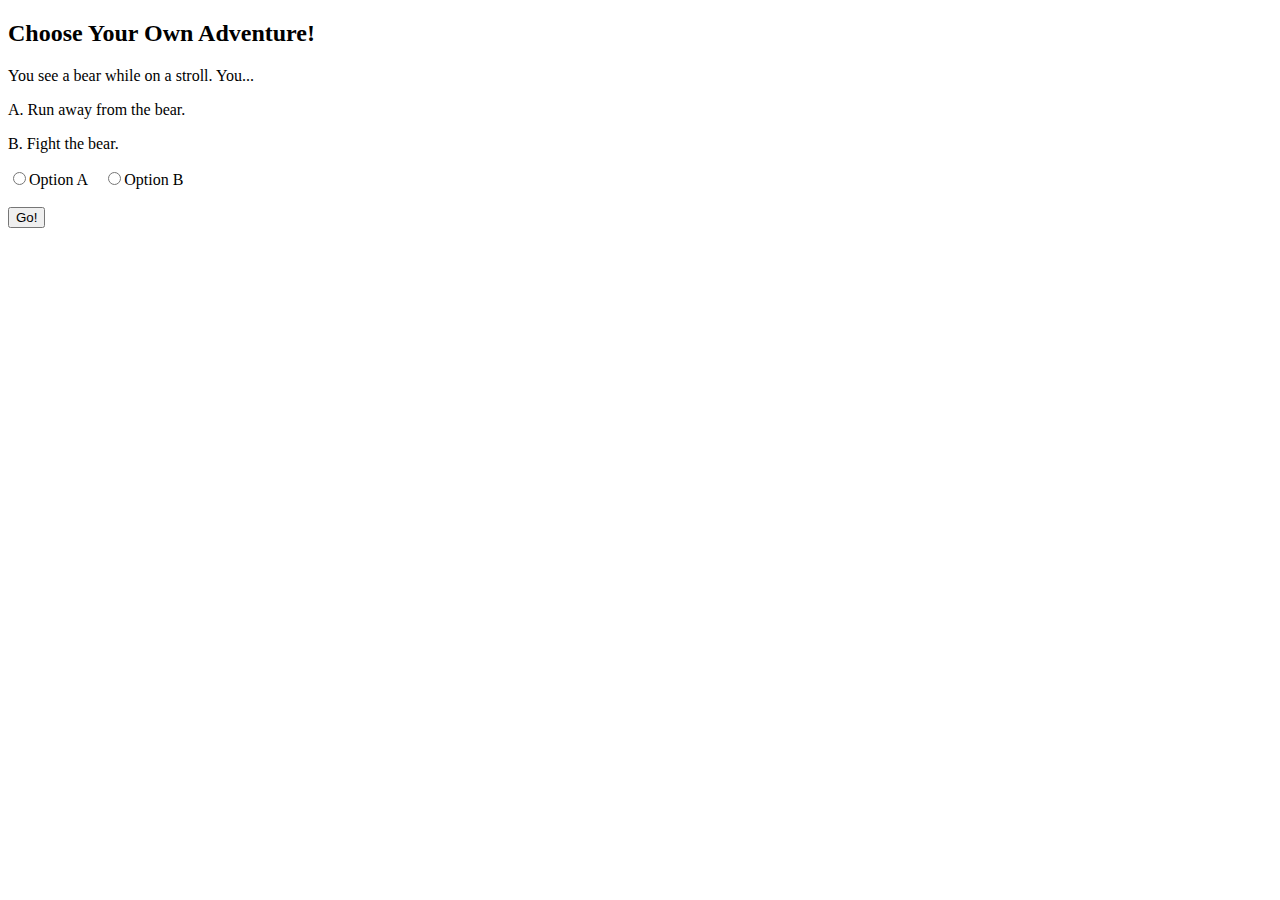
<file: hack camp/choose your own/index.html>
<!DOCTYPE html>
<html>
  <head>
    <title>Choose Your Own Adventure</title>
  </head>
  <body>
      <h2>Choose Your Own Adventure!</h2>
    <p id="scenario">You see a bear while on a stroll. You... </p>
    <p id="optionA">A. Run away from the bear.</p>
    <p id="optionB">B. Fight the bear.</p>
    <form action=""> 
      <input type="radio" name="option" id="a"><span id="aspan">Option A &nbsp;&nbsp;</span>
      <input type="radio" name="option" id="b"><span id="bspan">Option B</span>
    </form><br>
    <button id="submit">Go!</button>
    
    <script> //beginning of my internal javascript file (make sure kids use and link external one)
    
    //notes for html file:
    //make sure you use either radio buttons or select tags for the options
    //you can use a button for submit though, like i did
    //there is no </input> for input radio buttons
    //radio buttons have to have the same name or else they won't work
    
    //first define all variables for easier continuous use
    var a = document.getElementById("a");
    var b = document.getElementById("b");
    var scenario = document.getElementById("scenario");
    var go = document.getElementById("submit");
    var optionA = document.getElementById("optionA");
    var optionB = document.getElementById("optionB");
    
        go.onclick = function () { //once go button has been clicked
            if (a.checked) { //if option a is checked/selected...
                a.checked = false; //... then do this stuff
                b.checked = false; //want to mark these buttons as unchecked to refresh for next choice
                scenario.innerHTML = "You ran away from the bear and see a lake. You...";
                optionA.innerHTML = "A. Swim in the lake.";
                optionB.innerHTML = "B. Run around the lake.";
                
                //above are the new options and scenario
                
                go.onclick = function () { //now start a new scenario, go button is clicked again
                    
                    if (b.checked) { //if option b is checked
                        a.checked = false;
                        b.checked = false;
                        scenario.innerHTML = "You ran around the lake and avoided trouble. Now you're hungry...";
                        optionA.innerHTML = "A. Eat random berries found on the trail.";
                        optionB.innerHTML = "B. Stay hungry and hopeful.";
                        
                        //ended my code here, you can go as far as you want.
                        //need to emphasize good tabbing standards to make it readable
                    }
                };
            }
            else { //i decided to end the game for my player here...
                scenario.innerHTML = "You got kidnapped by the bear! Try again."; //telling user
                go.innerHTML = "Try Again"; //renaming button for multiple uses
                optionA.innerHTML = ""; //resetting the paragraph tags so nothing shows up
                optionB.innerHTML = ""; //bc you ended the game, no more options
                
                document.getElementById("aspan").innerHTML=""; //bc radio btns don't have input ending tag, you have to put the text inside of <span> tags to be able to clear those span tags
                document.getElementById("bspan").innerHTML="";
                
                a.remove(); //now you want to physically remove the actual clickable btn part
                b.remove(); //of the radio buttons (that have no text anymore)
                
                go.onclick = function () { //"go" is actually displayed as "Try Again" so users click it when they want to try again
                    window.location.reload(); //on click, it launches a window refresh which refreshes the page completely and puts you at the beginning of the code again
                };
            
        }
        
        
    };
    </script>
  </body>
</html>
</file>
